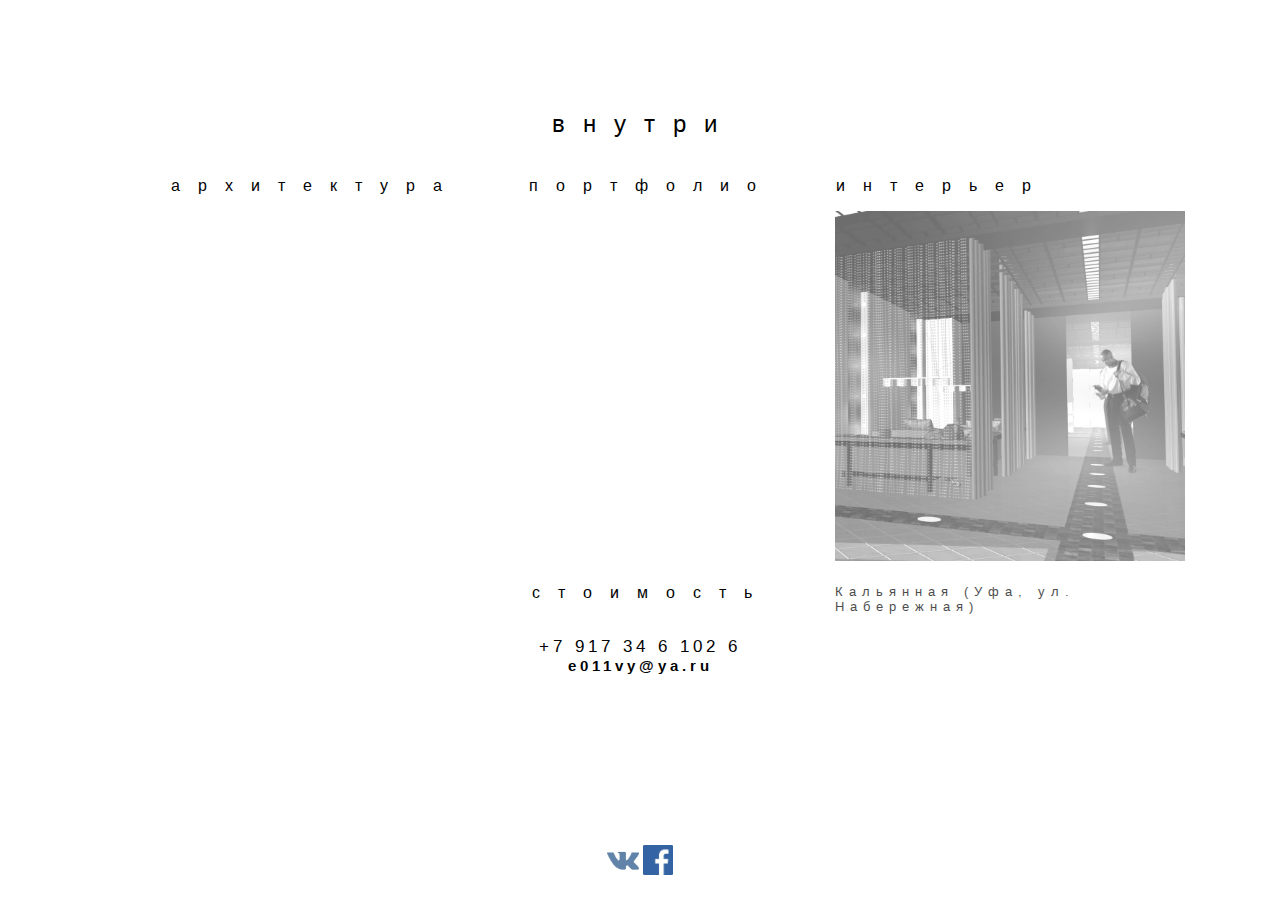
<file: work/index.html>
<!DOCTYPE html>
<html>
<head>
    <title>Дизайн жилых и общественных пространств. Архитектурное проектирование</title>
    <link rel="stylesheet" href="css/css_main.css" />
    <meta charset="utf-8" />
    <meta property="og:description" content="Architectural portfolio" />
    <meta name="yandex-verification" content="1683b3bdfe16bd31" />
    <meta name="description" content="Дизайн жилых и общественных пространств. Архитектурное проектирование. Уфа, Стерлитамак, Салават, Нефтекамск, Октябрьский, Белорецк, Ишимбай, Сибай, Туймазы, Мелеуз, Бирск." />
    <meta name="keywords" content="Architecture, Design, Interior, Architect, Ilya, Makariev, интерьер, интерьер в уфе, заказать интерьер, интерьер, здание, проект, проект интерьера, визуализация, визуализация комнат, визуализация, дома, дом, здание, коттедж, коттедж, башкирии, архитектура, общественное, кафе, ресторана, кофейни, аэропорт, аэропорта, загородного дома, загородный дом, чертеж, проектирование, раздел АР, концепт, идея, интерьер офиса, сооружение, уфа, бассейн, офисное, проектирование объектов, проектирование объектов, жилые, объекты, торгово-развлекательное, медицинского здания, больница, поликлиника, производственного здания, экстерьера, защита проектной документации, архитектор, таун хаус, кальянная, кальянная, международный терминал аэропорта уфа, Архитектурное проектирование, Уфа, Стерлитамак, Салават, Нефтекамск, Октябрьский, Белорецк, Ишимбай, Сибай, Туймазы, Мелеуз, Бирск, Илья, Макарьев" />
    <meta name="author" content="wizard.liinda" />
    <script type="text/javascript" src="js/jquery-2.2.3.js"></script>
    <script type="text/javascript" src="js/js-image2.js"></script>
    <script type="text/javascript" src="js/js-all.js"></script>
    <script type="text/javascript" src="js/init.js"></script>
    <script type="text/javascript" src="js/const.js"></script>
</head>
<body>
    <div class='wrapper'>
        <div class='header'>
        </div>
        <div class="body">
            <table>
                <tr>
                    <td rowspan="6" width="60">
                        <div id='left' class="switcher button" >
                            <img  src="img/next-left.png" alt="оп">
                        </div>
                    </td>
                    <td>
                    </td>
                    <td>
                        <center>
                            <div>
                                <h2 id="title" class='button'> <img  class="block" src="img/lblock.jpg" alt="оп"> <span class="eNum">внутри</span><img  class="block" src="img/rblock.jpg" alt="оп"> </h2>
                            </div>
                        </center>
                    </td>
                    <td>
                        <!--<img id="slide" class="button" src="img/slide_show.png" alt="оп" />-->
                    </td>
                    <td rowspan="6" width="60">
                        <div id='right' class="switcher button" >
                            <img  src="img/next-right.png" alt="оп">
                        </div>
                    </td>
                </tr>
                <tr>
                    <td class="td_img content" ><!--onmouseover="close_menu()">-->
                        <div>
                            <p id='fl1' align="right" class='button'> <img  class="block" src="img/lblock.jpg" alt="оп"><span class="eNum"> архитектура</span><img  class="block" src="img/rblock.jpg" alt="оп"> </p>
                            
                            <div class="img" id='il1'>
                                <img  name='il1' class="img" src="img/numbercity/20bwb.jpg" alt="оп">
                            </div>
                            <div id='idl1' class='list'>
                                <p>Проектирование любой стадии (ЭП, П, РП) 
                                раздела АР и раздела ОДИ (Мероприятия по обеспечению доступа инвалидов)<br /><br />
                                Защита проектной документации в экспертных и утверждающих инстанциях<br /><br />
                                Авторский надзор</p>
                            </div>
                        </div>
                    </td>
                    <td class="td_center content" align="center">
                        <!--<div class="td_center">-->
                        <div>
                            <p id='fl2' align="center" class='button'> <img  class="block" src="img/lblock.jpg" alt="оп"><span class="eNum"> портфолио</span><img  class="block" src="img/rblock.jpg" alt="оп"> </p>
                            <div id='idl2' onmouseover="stop_close()" class='list'>
                                <div id='proj-wrap'>
                                </div>
                                <div class='proj-list-down'></div>
                                <div id='wrap-next-proj'>
                                    <img id='next-proj' class='button' src="img/next-down.png" alt="next proj">
                                </div>
                            </div>
                            <div class="img" id='il2'>
                                <img  name='il2' class="img" src="img/numbercity/20bwb.jpg" alt="оп">
                            </div>
                            <div id='idl_title' class='list'>
                                <p style="margin-top:100px">Проектирование объектов (жилые, общественные, торгово-развлекательные, административные, производственные, медицинские)<br /><br />
                                Разработка интерьера частных, общественных, производственных, медицинских помещений</p>
                            </div>
                            <!--<div id='idl_price' class='list'>
                                <p style="margin-top:100px">до <span class="eNum">75</span> м<sup>2</sup> от <span class="eNum">900</span> <img  class="rub" src="img/rub.png" alt="оп"><br /><br />
                                до <span class="eNum">150</span> м<sup>2</sup> от <span class="eNum">800</span> <img  class="rub" src="img/rub.png" alt="оп"><br /><br />
                                до <span class="eNum">300</span> м<sup>2</sup> от <span class="eNum">700</span> <img  class="rub" src="img/rub.png" alt="оп"><br /><br />
                                до <span class="eNum">600</span> м<sup>2</sup> от <span class="eNum">500</span> <img  class="rub" src="img/rub.png" alt="оп"><br /><br />
                                свыше <span class="eNum">600</span> м<sup>2</sup> от <span class="eNum">300</span> <img  class="rub" src="img/rub.png" alt="оп"></p>
                            </div>-->
                            <div id='idl_price' class='list'>
                                <p style="margin-top:110px">Для расчета стоимости проекта звоните <br /><br /> 
                                <span style='font-size: 16pt; letter-spacing: 4px;'>+7 917 34 6 102 6</span><br /><br />
                                или пишите <br /><br />
                                <span style='font-size: 16pt;'>e011vy@ya.ru</span></p>
                            </div>
                        </div>
                    </td>                       
                    <td class="td_img content" ><!--onmouseover="close_menu()">-->
                        <div>
                            <p id='fl3' align="left" class='button'> <img  class="block" src="img/lblock.jpg" alt="оп"><span class="eNum"> интерьер</span><img  class="block" src="img/rblock.jpg" alt="оп"> </p>
                            <div class="img" id='il3'>
                                <img  name='il3' class="img" src="img/numbercity/20bwb.jpg" alt="оп">
                            </div>
                            <div id='idl3' class='list'>
                                <p>концепт/идея<br /><br />
                                    функциональное разделение, варианты планировки
                                    ведомость материалов<br /><br />
                                    развертки стен<br /><br />
                                    схемы расположения светильников, выключателей, розеток, электроприборов <br /><br />
                                    схема расположения сантехники <br /><br />
                                    визуализация <br /><br />
                                    авторский надзор
                                </p>
                            </div>
                        </div>
                    </td>
                </tr>
                <tr>
                    <td>
                        <center>
                            <div id='captionL'>
                            </div>
                        </center>
                    </td>
                    <td>
                        <center>
                            <div>
                                <p id='sl2' align="center" class='button'> <img  class="block" src="img/lblock.jpg" alt="оп"><span class="eNum"> стоимость</span><img  class="block" src="img/rblock.jpg" alt="оп"> </p>
                            </div>
                        </center>
                    </td>
                    <td>
                        <center>
                            <div id='captionR'>
                            </div>
                        </center>
                    </td>
                </tr>
                <tr>
                    <td colspan="3">
                        <center>
                            <div>
                                <p class="contacts"><span id='telephone'>+7 917  34  6  102  6</span><br />
                                <span id='email'>e011vy@ya.ru</span></p>
                            </div>
                        </center>
                    </td>
                </tr>
            </table>
        </div>
        <div class='ref'>
            <center>
                <a target="_blank" href="https://vk.com/insidethetoy"><img  height='30px' src="img/vk.jpg" alt="vk"></a>
                <a target="_blank" href="https://www.facebook.com/insidethetoy/"><img height='30px' src="img/fb.jpg" alt="FB"></a>
            </center>
        </div>
    </div>
</body>
</html>
</file>
<file: work/css/css_main.css>
@font-face {
    font-family: 'Simkai';
    src: local('Arimo'), url('arimo.woff2') format('woff2'), url('arimo.woff') format('woff'), url('arimo.ttf') format('truetype');
    font-weight: 400;
    font-style: normal;
}
@font-face {
    font-family: 'Simkai';
    src: local('Arimo Italic'), local('Arimo-Italic'), url('arimoitalic.woff2') format('woff2'), url('arimoitalic.woff') format('woff'), url('arimoitalic.ttf') format('truetype');
    font-weight: 400;
    font-style: italic;
}
@font-face {
    font-family: 'Simkai';
    src: local('Arimo Bold'), local('Arimo-Bold'), url('arimobold.woff2') format('woff2'), url('arimobold.woff') format('woff'), url('arimobold.ttf') format('truetype');
    font-weight: 700;
    font-style: normal;
}
@font-face {
    font-family: 'Simkai';
    src: local('Arimo Bold Italic'), local('Arimo-BoldItalic'), url('arimobolditalic.woff2') format('woff2'), url('arimobolditalic.woff') format('woff'), url('arimobolditalic.ttf') format('truetype');
    font-weight: 700;
    font-style: italic;
}

/*@font-face {
 font-family: 'Simkai';
 src: url('simkai.ttf'); 
}*/

html,
body {
  height: 99%;
}

.wrapper {
    position:relative;
    min-height:100%;
    min-width:100%;
}

.header {
    height:calc((100vh/2 - 315px)*0.6);
}

.body {
    width:1250px;
    height:600px;
    /*margin-top:calc((100%/2 - 315px)*0.6);*/
    padding-bottom:45px;
    margin-left:calc(100%/2 - 625px);
}

.ref {
    position:absolute;
    min-width:100%;
    height:40px;
    bottom:5px;
}

.body table {
    border-collapse:collapse;
    margin:0 auto;
}

.body * {
    border:0px black solid;
    font-family: 'Simkai', 'Georgia', serif;
    letter-spacing: 0px;
}

.button .eNum {
    letter-spacing: 18px;
    font-size: 12pt;
}

#title .eNum {
    letter-spacing: 18px;
    font-size: 18pt;
}

.contacts #telephone{
    letter-spacing: 4px;
    font-size: 13pt;
}

.contacts #email{
    letter-spacing: 4px;
    font-size: 11pt;
    font-weight: bold;
}

.td_center, #sl2 {
    width:385px;
}

.block {
    height:15px;
    opacity: 0
}

.content {
    vertical-align:top;
    height:405px;    
}

div.img {
    display:none;
}

.td_img, .img, #idl2 {
    height:350px;
    width:350px;
}

.switcher img {
    height:50px;
    width:50px;
}

#slide {
    height:30px;
    width:30px;
}

#idl1, #idl2, #idl3, #idl_price, #idl_title, .switcher  {
    display: none;
}

#fl1 #fl2 #fl3 #sl2 #title{
    font-weight: bold;
}

#idl1 p {
    margin-top:120px;
}

#idl3 p{
    margin-top:60px;
}

.rub {
    height:12px;
    width:8px;
}

#idl2, #idl_price, #idl_title {
    text-align: center;
    width: 350px;
}

#idl1 {
    text-align: right;
}

#title {
    width:320px;
    }

.proj {
    vertical-align:middle;
}

.container_proj {
    margin:20px 0;
}

#captionR {
    text-align: left;
    width:350px;
    height:30px;
}

#captionL {
    text-align: right;
    width:350px;
    height:30px;
}

#fl1 {
    position: relative;
    left:20px
}

#fl3 {
    position: relative;
    right:27px
}

#proj-wrap {
    overflow: hidden;
    height:330px;
}

.proj-list-down {
    position:absolute;
    z-index:5;
    width:350px;
    height:50px;
    margin-top:-50px;
    background:linear-gradient(to top, rgba(255, 255, 255, 1), rgba(255, 255, 255, 0.8), rgba(255, 255, 255, 0));
}

#next-proj {
    width:40px;
    height:20px;
}

#wrap-next-proj {
    margin:0 auto;
    width:40px;
    height:20px;
}
</file>
